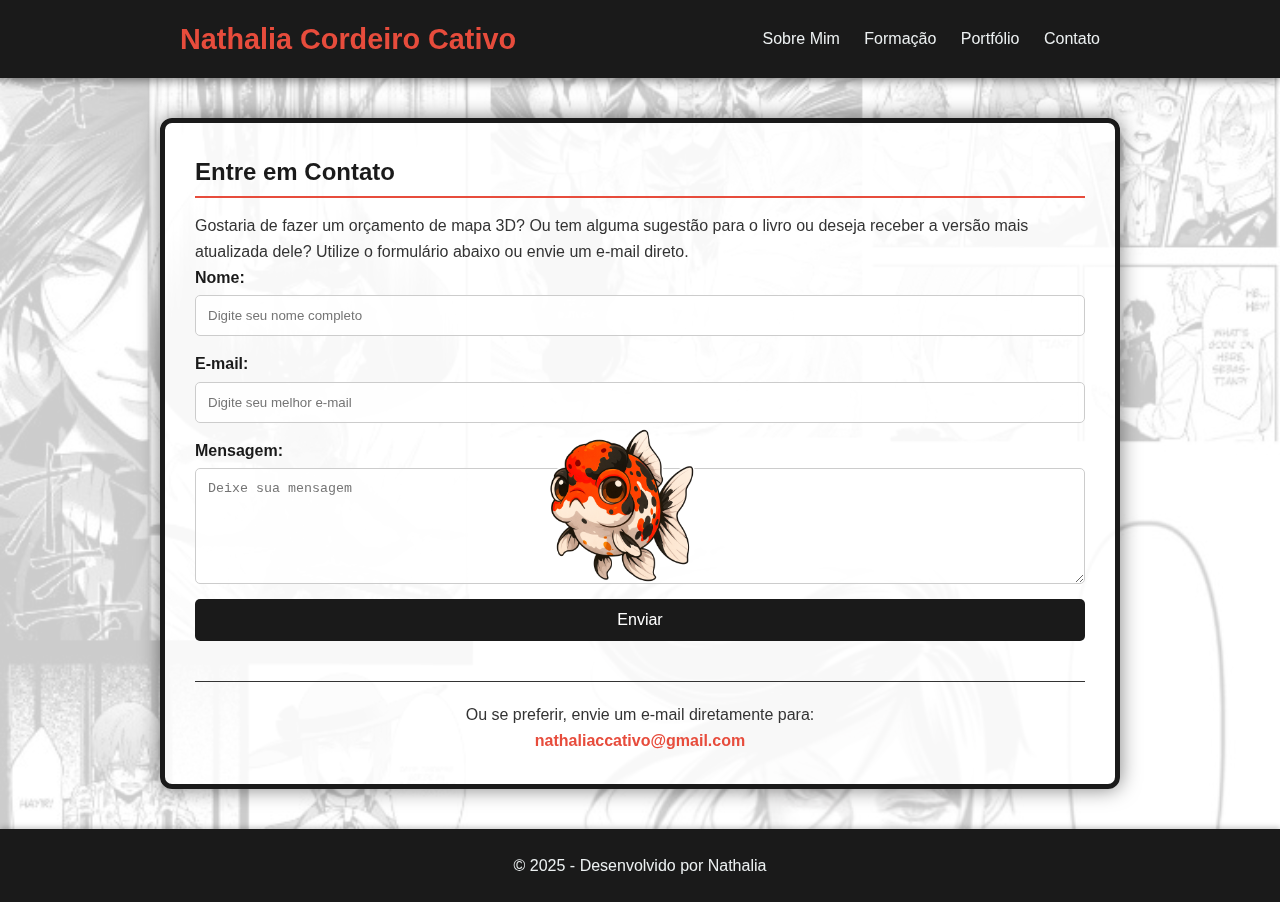
<file: contato.html>
<!DOCTYPE html>
<html lang="pt-br">
<head>
    <meta charset="UTF-8">
    <meta name="viewport" content="width=device-width, initial-scale=1.0">
    <title>Nathalia - Contato</title>
    <link rel="stylesheet" href="estilos.css">
</head>
<body>
<header>
    <div class="container">
        <h1>Nathalia Cordeiro Cativo</h1>
        <nav>
            <ul>
                <li><a href="index.html">Sobre Mim</a></li>
                <li><a href="formacao.html">Formação</a></li>
                <li><a href="portfolio.html">Portfólio</a></li>
                <li><a href="contato.html">Contato</a></li>
            </ul>
        </nav>
    </div>
</header>

<main>
    <div class="container">
        <section>
            <h2>Entre em Contato</h2>
            <p>Gostaria de fazer um orçamento de mapa 3D? Ou tem alguma sugestão para o livro ou deseja receber a versão mais atualizada dele? Utilize o formulário abaixo ou envie um e-mail direto.</p>

            <form action="https://formspree.io/f/mjkeovoa" method="POST">
                <label for="nome">Nome:</label>
                <input type="text" id="nome" name="nome" placeholder="Digite seu nome completo" required>

                <label for="email">E-mail:</label>
                <input type="email" id="email" name="email" placeholder="Digite seu melhor e-mail" required>

                <label for="mensagem">Mensagem:</label>
                <textarea id="mensagem" name="mensagem" rows="6" placeholder="Deixe sua mensagem" required></textarea>

                <button type="submit">Enviar</button>
            </form>

            <div class="contato-direto">
                <p>Ou se preferir, envie um e-mail diretamente para:</p>
                <a href="mailto:nathaliaccativo@gmail.com">nathaliaccativo@gmail.com</a>
            </div>

        </section>
    </div>
</main>

<footer>
    <div class="container">
        <p>&copy; 2025 - Desenvolvido por Nathalia</p>
    </div>
</footer>

<img id="peixinho" src="peixe.png" alt="Peixinho fofo seguindo o mouse" style="position: fixed; z-index: 9999; pointer-events: none; width: 160px; height: auto; display: none; transform: translate(-50%, -50%);">
<script src="script.js"></script>
</body>
</html>
</file>
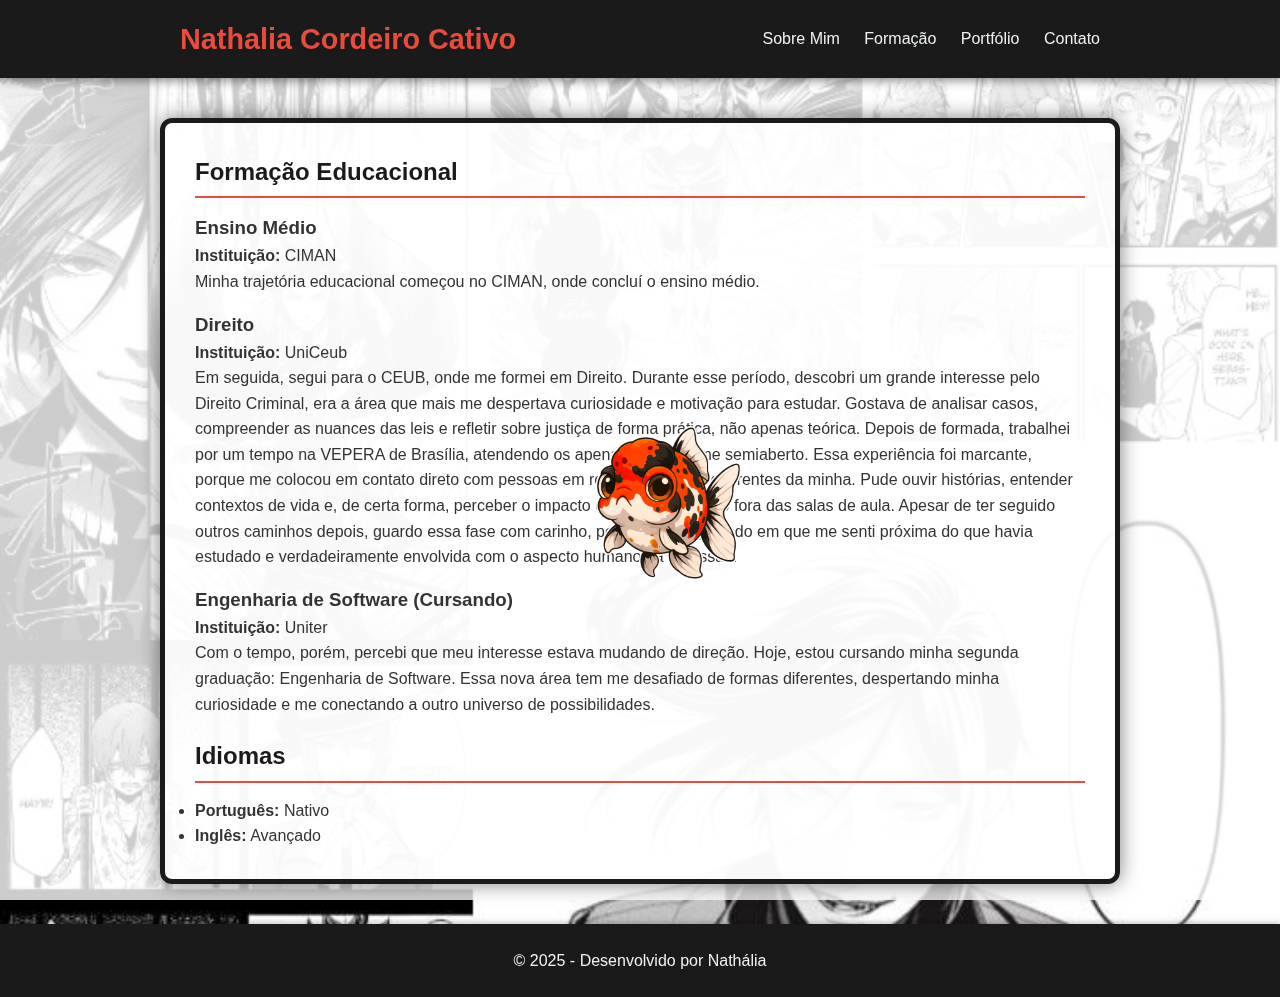
<file: formacao.html>
<!DOCTYPE html>
<html lang="pt-br">
<head>
    <meta charset="UTF-8">
    <meta name="viewport" content="width=device-width, initial-scale=1.0">
    <title>Formação</title>
    <link rel="stylesheet" href="estilos.css">
</head>
<body>
<header>
    <div class="container">
        <h1>Nathalia Cordeiro Cativo</h1>
        <nav>
            <ul>
                <li><a href="index.html">Sobre Mim</a></li>
                <li><a href="formacao.html">Formação</a></li>
                <li><a href="portfolio.html">Portfólio</a></li>
                <li><a href="contato.html">Contato</a></li>
            </ul>
        </nav>
    </div>
</header>

<main>
    <div class="container">
        <section>
            <h2>Formação Educacional</h2>

            <div class="item-formacao">
                <h3>Ensino Médio</h3>
                <p><strong>Instituição:</strong> CIMAN</p>
                <p>Minha trajetória educacional começou no CIMAN, onde concluí o ensino médio.</p>
            </div>

            <div class="item-formacao">
                <h3>Direito</h3>
                <p><strong>Instituição:</strong> UniCeub</p>
                <p>
                    Em seguida, segui para o CEUB, onde me formei em Direito. Durante esse período, descobri um grande interesse pelo Direito Criminal, era a área que mais me despertava curiosidade e motivação para estudar. Gostava de analisar casos, compreender as nuances das leis e refletir sobre justiça de forma prática, não apenas teórica.

                    Depois de formada, trabalhei por um tempo na VEPERA de Brasília, atendendo os apenados do regime semiaberto. Essa experiência foi marcante, porque me colocou em contato direto com pessoas em realidades muito diferentes da minha. Pude ouvir histórias, entender contextos de vida e, de certa forma, perceber o impacto concreto do Direito fora das salas de aula. Apesar de ter seguido outros caminhos depois, guardo essa fase com carinho, porque foi um período em que me senti próxima do que havia estudado e verdadeiramente envolvida com o aspecto humano da profissão.</p>
            </div>

            <div class="item-formacao">
                <h3>Engenharia de Software (Cursando)</h3>
                <p><strong>Instituição:</strong> Uniter</p>
                <p>Com o tempo, porém, percebi que meu interesse estava mudando de direção. Hoje, estou cursando minha segunda graduação: Engenharia de Software. Essa nova área tem me desafiado de formas diferentes, despertando minha curiosidade e me conectando a outro universo de possibilidades.</p>
            </div>

        </section>

        <section>
            <h2>Idiomas</h2>
            <ul>
                <li><strong>Português:</strong> Nativo</li>
                <li><strong>Inglês:</strong> Avançado</li>
            </ul>
        </section>
    </div>
</main>

<footer>
    <div class="container">
        <p>&copy; 2025 - Desenvolvido por Nathália</p>
    </div>
</footer>

<img id="peixinho" src="peixe.png" alt="Peixinho fofo seguindo o mouse" style="position: fixed; z-index: 9999; pointer-events: none; width: 160px; height: auto; display: none; transform: translate(-50%, -50%);">
<script src="script.js"></script>
</body>
</html>
</file>
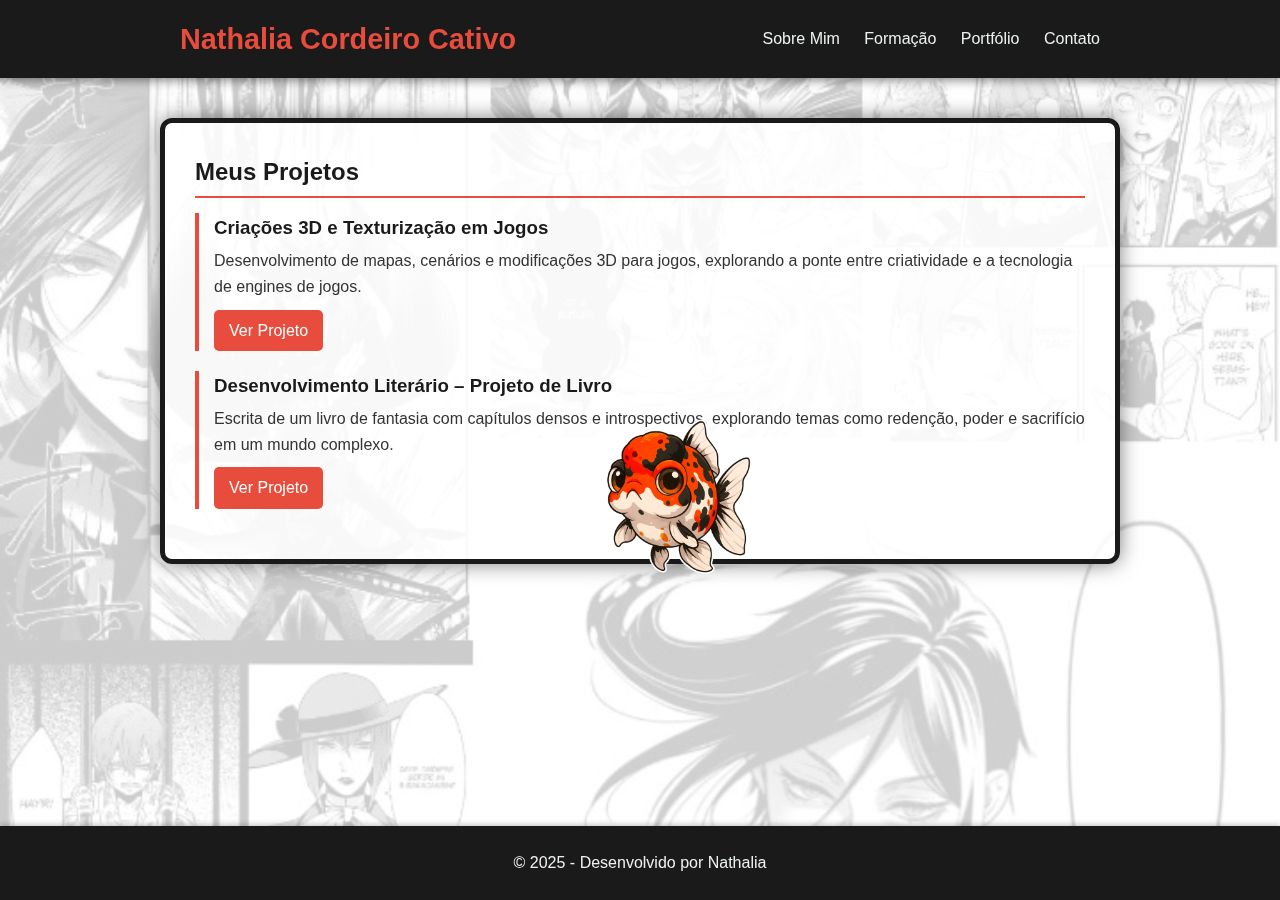
<file: portfolio.html>
<!DOCTYPE html>
<html lang="pt-br">
<head>
    <meta charset="UTF-8">
    <meta name="viewport" content="width=device-width, initial-scale=1.0">
    <title>Nathalia - Portfólio</title>
    <link rel="stylesheet" href="estilos.css">
</head>
<body>
<header>
    <div class="container">
        <h1>Nathalia Cordeiro Cativo</h1>
        <nav>
            <ul>
                <li><a href="index.html">Sobre Mim</a></li>
                <li><a href="formacao.html">Formação</a></li>
                <li><a href="portfolio.html">Portfólio</a></li>
                <li><a href="contato.html">Contato</a></li>
            </ul>
        </nav>
    </div>
</header>

<main>
    <div class="container">
        <section>
            <h2>Meus Projetos</h2>

            <div class="projeto">
                <h3>Criações 3D e Texturização em Jogos</h3>
                <p>Desenvolvimento de mapas, cenários e modificações 3D para jogos, explorando a ponte entre criatividade e a tecnologia de engines de jogos.</p>
                <a href="projeto-3d.html" target="_blank">Ver Projeto</a>
            </div>

            <div class="projeto">
                <h3>Desenvolvimento Literário – Projeto de Livro</h3>
                <p>Escrita de um livro de fantasia com capítulos densos e introspectivos, explorando temas como redenção, poder e sacrifício em um mundo complexo.</p>
                <a href="livro.html" target="_blank">Ver Projeto</a>
            </div>

        </section>
    </div>
</main>

<footer>
    <div class="container">
        <p>&copy; 2025 - Desenvolvido por Nathalia</p>
    </div>
</footer>

<img id="peixinho" src="peixe.png" alt="Peixinho fofo seguindo o mouse" style="position: fixed; z-index: 9999; pointer-events: none; width: 160px; height: auto; display: none; transform: translate(-50%, -50%);">
<script src="script.js"></script>
</body>
</html>
</file>
<file: estilos.css>
/* ---- Reset e Estilos Gerais ---- */
* {
    margin: 0;
    padding: 0;
    box-sizing: border-box;
}

html, body {
    height: 100%;
}

body {
    font-family: 'Segoe UI', Tahoma, Geneva, Verdana, sans-serif;
    line-height: 1.6;
    background-color: #f0f2f5; /* Cor de fallback caso a imagem não carregue */
    color: #333; /* Cor do texto padrão */
    display: flex;
    flex-direction: column;
    min-height: 100vh;

    background-image: url('wp11859018.png');
    background-size: cover; /* Faz a imagem cobrir todo o fundo */
    background-position: center; /* Centraliza a imagem */
    background-attachment: fixed; /* Mantém a imagem fixa ao rolar a página */
    background-repeat: no-repeat; /* Evita que a imagem se repita */
    position: relative; /* Necessário para o pseudo-elemento */
}

/* ---- A "BARREIRA BRANCA" POR CIMA DA IMAGEM DE FUNDO ---- */
/* Isso cria uma camada semi-transparente que "esbranquiça" a imagem */
body::before {
    content: '';
    position: fixed;
    top: 0;
    left: 0;
    width: 100%;
    height: 100%;
    background-color: rgba(255, 255, 255, 0.8); /* CAMADA BRANCA TRANSPARENTE */
    z-index: -1; /* Garante que fique atrás de todo o conteúdo */
}

/* Garante que o conteúdo principal fique visível acima da camada */
header, main, footer {
    position: relative;
    z-index: 1;
}

/* ---- Estilo para o CONTEÚDO PRINCIPAL (Main) ---- */
main {
    flex: 1;
    padding: 40px 20px; /* Espaço nas laterais */
    background-color: transparent; /* O main é apenas para o espaçamento */
}

/* ---- A CAIXA DE CONTEÚDO COM A BORDA ---- */
main .container {
    background-color: rgba(255, 255, 255, 0.85); /* Fundo branco semi-transparente da caixa */
    padding: 30px; /* Espaçamento interno uniforme */
    border: 5px solid #1a1a1a; /* Borda sólida preta */
    border-radius: 12px;
    box-shadow: 0 0 20px rgba(0,0,0,0.5);
    margin: auto; /* Centraliza o container */
    max-width: 960px; /* Largura máxima */
    width: 100%;
}


/* ---- Cabeçalho e Navegação ---- */
header {
    background-color: #1a1a1a; /* PRETO PRINCIPAL */
    color: #ecf0f1;
    padding: 1rem 0;
    width: 100%;
    box-shadow: 0 2px 10px rgba(0,0,0,0.5); /* Sombra mais intensa */
}

header .container {
    display: flex;
    justify-content: space-between;
    align-items: center;
    max-width: 960px; /* Centraliza o conteúdo do header */
    margin: auto;
    padding: 0 20px; /* Padding interno para não colar nas bordas da tela */
}

header h1 {
    font-size: 1.8rem;
    color: #e74c3c; /* Vermelho para o título principal */
}

header nav ul {
    list-style: none;
}

header nav ul li {
    display: inline;
    margin-left: 20px;
}

header a {
    color: #ecf0f1;
    text-decoration: none;
    font-size: 1rem;
    transition: color 0.3s ease;
}

header a:hover {
    color: #e74c3c; /* Vermelho ao passar o mouse */
}


/* ---- Conteúdo das Seções ---- */
section {
    background: transparent; /* A section é transparente, o fundo vem do .container */
    padding: 0; /* O padding geral vem do .container */
    margin-bottom: 20px;
    border-radius: 8px;
    box-shadow: none; /* A sombra já está no .container */
}

section:last-child {
    margin-bottom: 0;
}

h2 {
    color: #1a1a1a; /* Títulos de seção pretos */
    margin-bottom: 15px;
    border-bottom: 2px solid #e74c3c; /* Linha divisória vermelha */
    padding-bottom: 5px;
}


/* ---- Estilos Específicos para Páginas ---- */
/* Página de Formação */
.item-formacao {
    margin-bottom: 15px;
}

/* Página de Portfólio */
.projeto {
    margin-bottom: 20px;
    border-left: 4px solid #e74c3c; /* Borda vermelha */
    padding-left: 15px;
}

.projeto h3 {
    margin-bottom: 5px;
    color: #1a1a1a; /* Título do projeto preto */
}

.projeto a {
    display: inline-block;
    margin-top: 10px;
    background-color: #e74c3c; /* Botão vermelho */
    color: #fff;
    padding: 8px 15px;
    text-decoration: none;
    border-radius: 5px;
    transition: background-color 0.3s ease;
}

.projeto a:hover {
    background-color: #c0392b; /* Vermelho mais escuro ao passar o mouse */
}


/* Formulário de Contato */
form {
    display: flex;
    flex-direction: column;
}

form label {
    margin-bottom: 5px;
    font-weight: bold;
    color: #1a1a1a; /* Cor da label preta */
}

form input, form textarea {
    width: 100%;
    padding: 12px;
    margin-bottom: 15px;
    border: 1px solid #ccc;
    border-radius: 5px;
    background-color: rgba(255, 255, 255, 0.8); /* Fundo do input levemente transparente */
    color: #333;
}

form button {
    cursor: pointer;
    padding: 12px 20px;
    background-color: #1a1a1a; /* Botão de formulário preto */
    color: #fff;
    border: none;
    border-radius: 5px;
    font-size: 1rem;
    transition: background-color 0.3s ease;
}

form button:hover {
    background-color: #e74c3c; /* Botão de formulário vermelho ao passar o mouse */
}

/* ---- Estilos para a galeria do projeto 3D ---- */
.galeria-projeto {
    margin-top: 30px;
    display: grid;
    grid-template-columns: repeat(auto-fit, minmax(300px, 1fr));
    gap: 15px;
}

.galeria-projeto img {
    width: 100%;
    height: auto;
    border-radius: 8px;
    box-shadow: 0 4px 10px rgba(0,0,0,0.3); /* Sombra mais dramática */
    transition: transform 0.3s ease;
}

.galeria-projeto img:hover {
    transform: scale(1.03);
}

/* ---- Estilos para a capa clicável na página do livrinho ---- */
.capa-livro-container {
    text-align: center;
    margin-top: 40px;
    margin-bottom: 20px;
}

.capa-livro-container img {
    max-width: 400px;
    width: 100%;
    height: auto;
    border-radius: 8px;
    box-shadow: 0 5px 15px rgba(0,0,0,0.4); /* Sombra mais escura */
    cursor: pointer;
    transition: all 0.3s ease;
}

.capa-livro-container img:hover {
    transform: translateY(-8px) scale(1.02);
    box-shadow: 0 10px 20px rgba(0,0,0,0.5);
}

/* ---- Estilos para a seção de contato direto ---- */
.contato-direto {
    text-align: center;
    margin-top: 40px;
    padding-top: 20px;
    border-top: 1px solid #333; /* Linha divisória mais escura */
}

.contato-direto a {
    font-weight: bold;
    color: #e74c3c; /* Link de e-mail vermelho */
    text-decoration: none;
    transition: color 0.3s ease;
}

.contato-direto a:hover {
    color: #c0392b; /* Vermelho mais escuro ao passar o mouse */
    text-decoration: underline;
}

/* ---- Rodapé ---- */
footer {
    background-color: #1a1a1a; /* Rodapé preto */
    color: #ecf0f1;
    text-align: center;
    padding: 1.5rem 0;
    width: 100%;
    box-shadow: 0 -2px 5px rgba(0,0,0,0.2);
}

/* --- Resposividade Geral --- */
@media (max-width: 768px) {
    header .container {
        flex-direction: column;
        text-align: center;
        padding: 0 10px; /* Ajuste para mobile */
    }

    main {
        padding: 20px 10px;
    }

    main .container {
        padding: 20px;
    }

    header nav ul {
        margin-top: 15px;
        padding-left: 0;
    }

    header nav ul li {
        margin: 0 10px;
    }

    .galeria-projeto {
        grid-template-columns: 1fr; /* Uma coluna em telas menores */
    }
}
</file>
